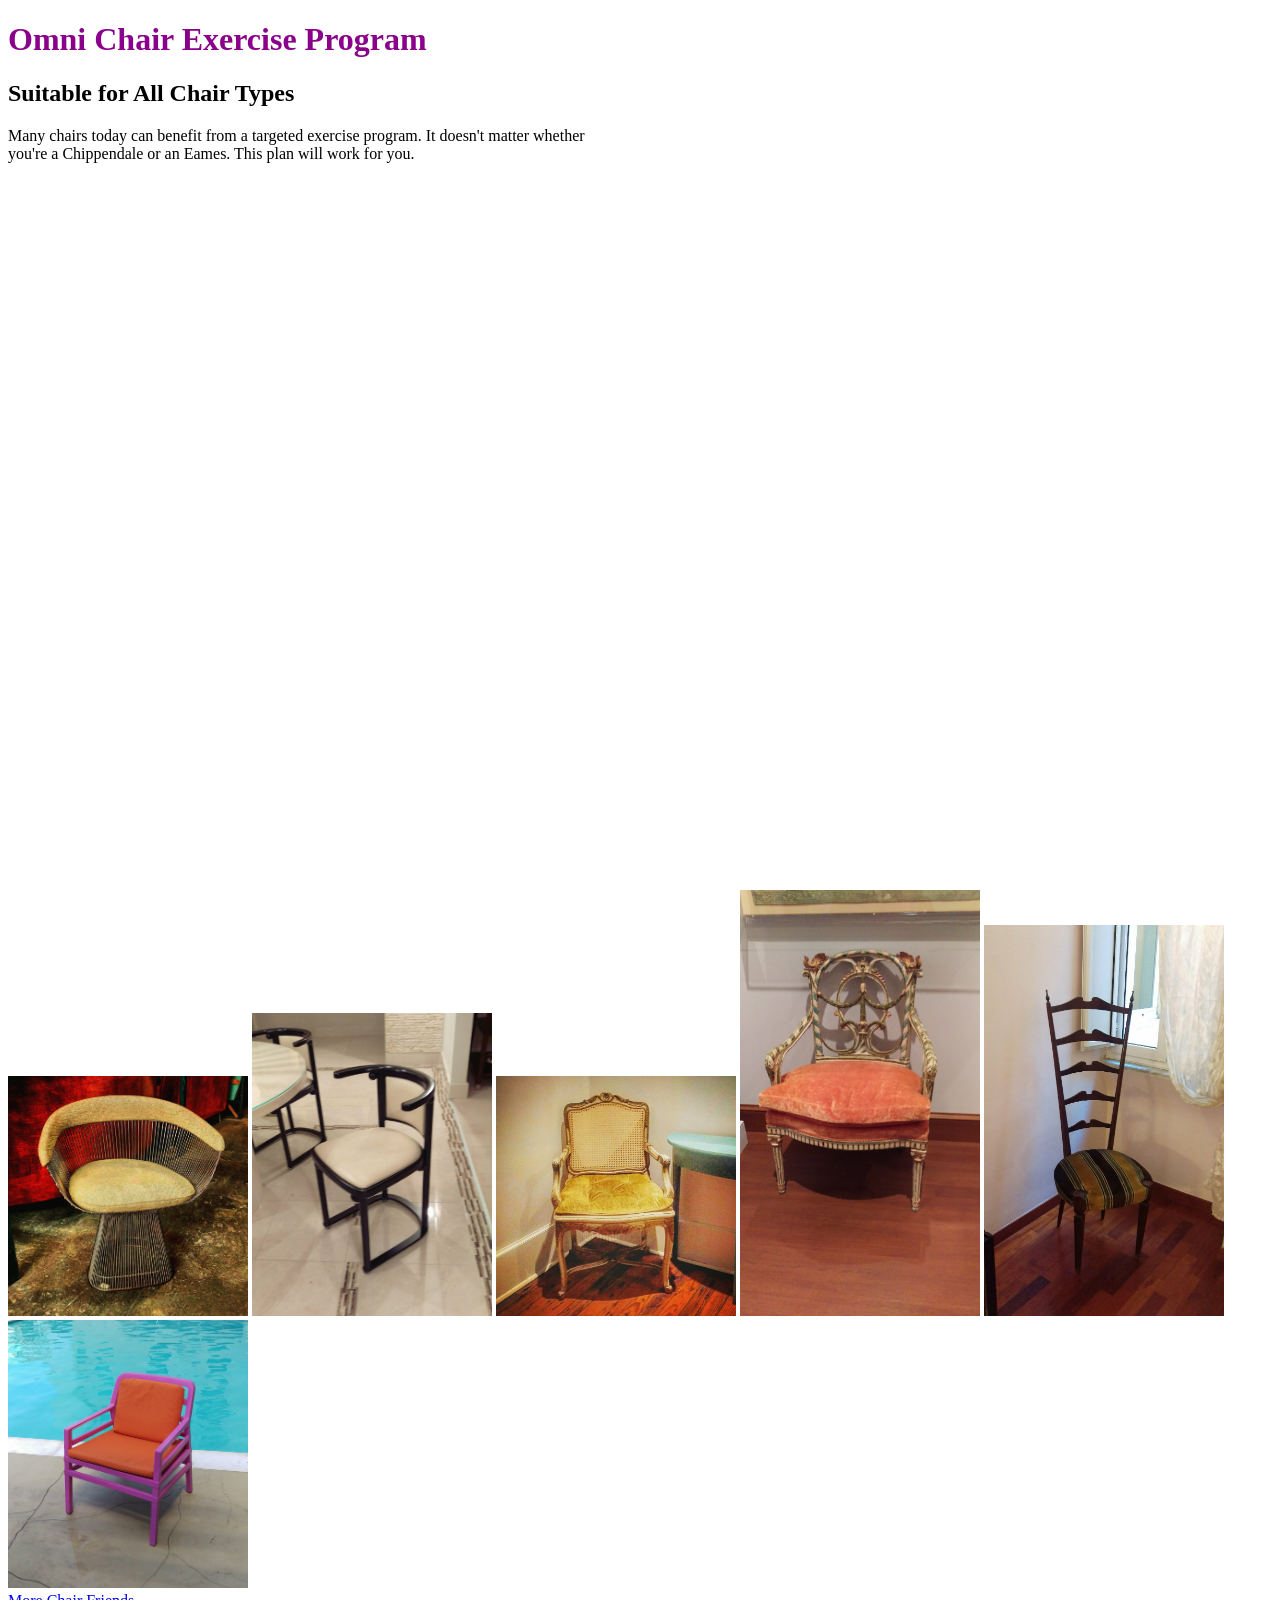
<file: Chair_Exercise/index.html>
<!DOCTYPE html>
<html lang="en">
<head>
    <meta charset="UTF-8">
    <meta name="viewport" content="width=device-width, initial-scale=1.0">
    <title>Chair Fitness</title>
    <link rel="stylesheet" href="style.css">
</head>
<body>
    <h1 class="project_heading"> Omni Chair Exercise Program</h1>  
    <h2>Suitable for All Chair Types</h2> 
    <section class="project_section">
        <p class="project_desc">
            Many chairs today can benefit from a targeted exercise program. It doesn't matter whether you're a Chippendale or an Eames. This plan will work for you.
        </p>
        <div style="padding:56.25% 0 0 0;position:relative"><iframe class="project_video"
            src="https://player.vimeo.com/video/1224765895?title=0&amp;byline=0&amp;portrait=0&amp;badge=0&amp;autopause=0&amp;player_id=0&amp;app_id=58479" frameborder="0" allow="autoplay; fullscreen; picture-in-picture; clipboard-write; encrypted-media; web-share" referrerpolicy="strict-origin-when-cross-origin" style="position:absolute;top:0;left:0;width:100%;height:100%;" title="Tiny Chair Video">
            </iframe>
            </div>
    </section>
    <section class="project_section">
        <img src="bertoia.jpg" alt="Bertoia"/width="240" height=""80">
        <img src="biedermeier.jpg" alt="Biedermeier"/width="240" height=""80">
        <img src="frenchchair.jpg" alt="French Chair"/width="240" height=""80">
        <img src="italianchair.jpg" alt="Italian Chair"/width="240" height=""80">
        <img src="ladderback.jpg" alt="Ladderback Chair"/width="240" height=""80">
         <img src="orangechair.jpg" alt="Orange Chair"/width="240" height=""80">
    </section>
    <section>
        <a href="https://www.instagram.com/chairs_only"
        target="_blank">More Chair Friends</a>
    </section>
    <section></section>
</body>
</html>
</file>
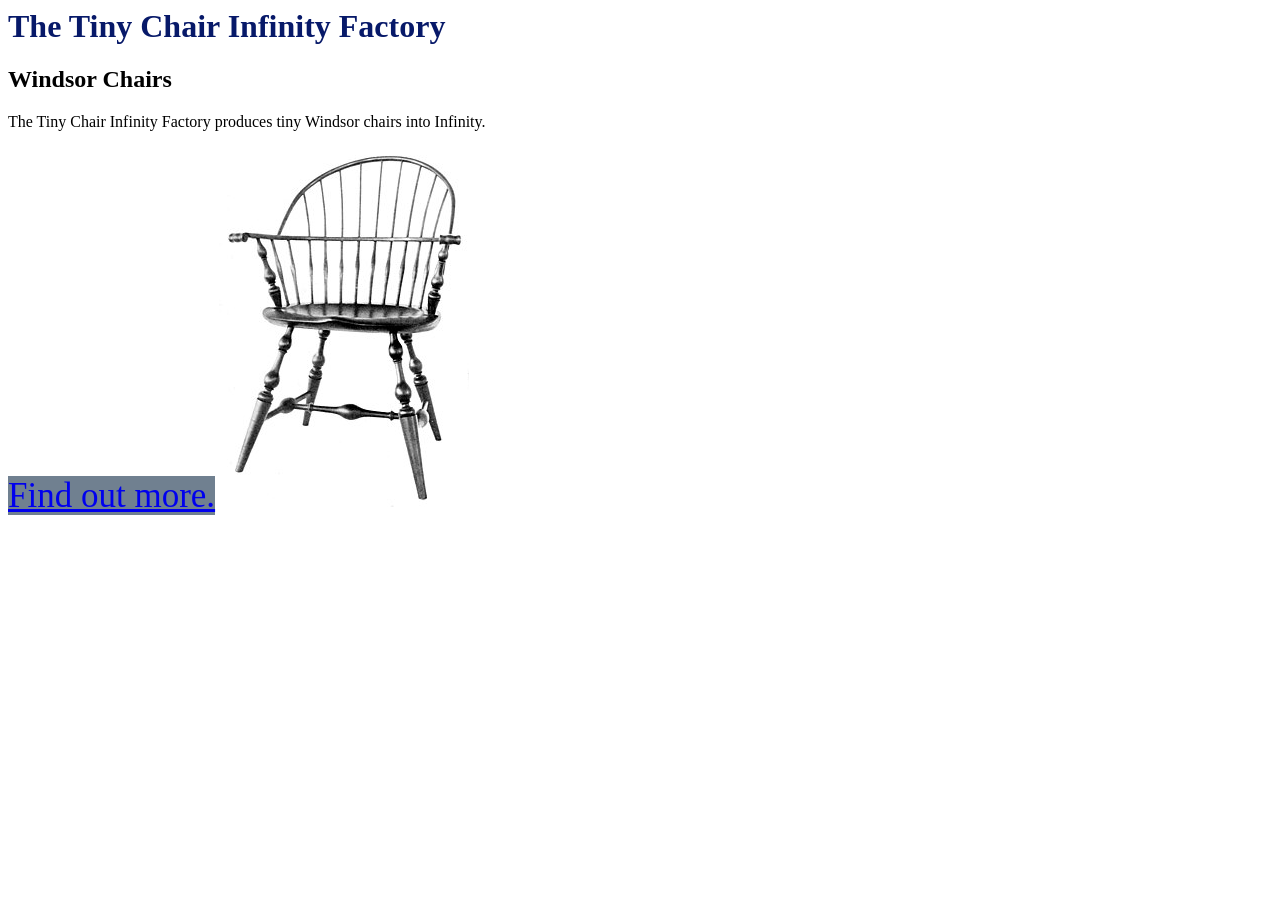
<file: testPage/index.html>
<html>
<head>
    <title> Chair Information</title>
    <link href="style.css" rel="stylesheet"/>
</head>
<body>
    <h1>The Tiny Chair Infinity Factory</h1>
    <h2>Windsor Chairs</h2>
    <p>The Tiny Chair Infinity Factory produces tiny Windsor chairs into Infinity.</p>
    <a href="https://en.wikipedia.org/wiki/Windsor_chair">Find out more.</a>
    <img alt="An image of a Windsor Chair"src="windsorChair.jpg"/>
</body>
</html>
</file>
<file: Chair_Exercise/style.css>
.project_section {
    width: 100%;
}
.project_heading {
    color:darkmagenta;
}
.project_desc{
    width:49%;
}
.project_video {
    width:49%;
}
</file>
<file: testPage/style.css>
h1{
    color:rgb(7, 25, 105);
}
a{
    background-color:slategray;
    font-size:35px;
}
</file>
